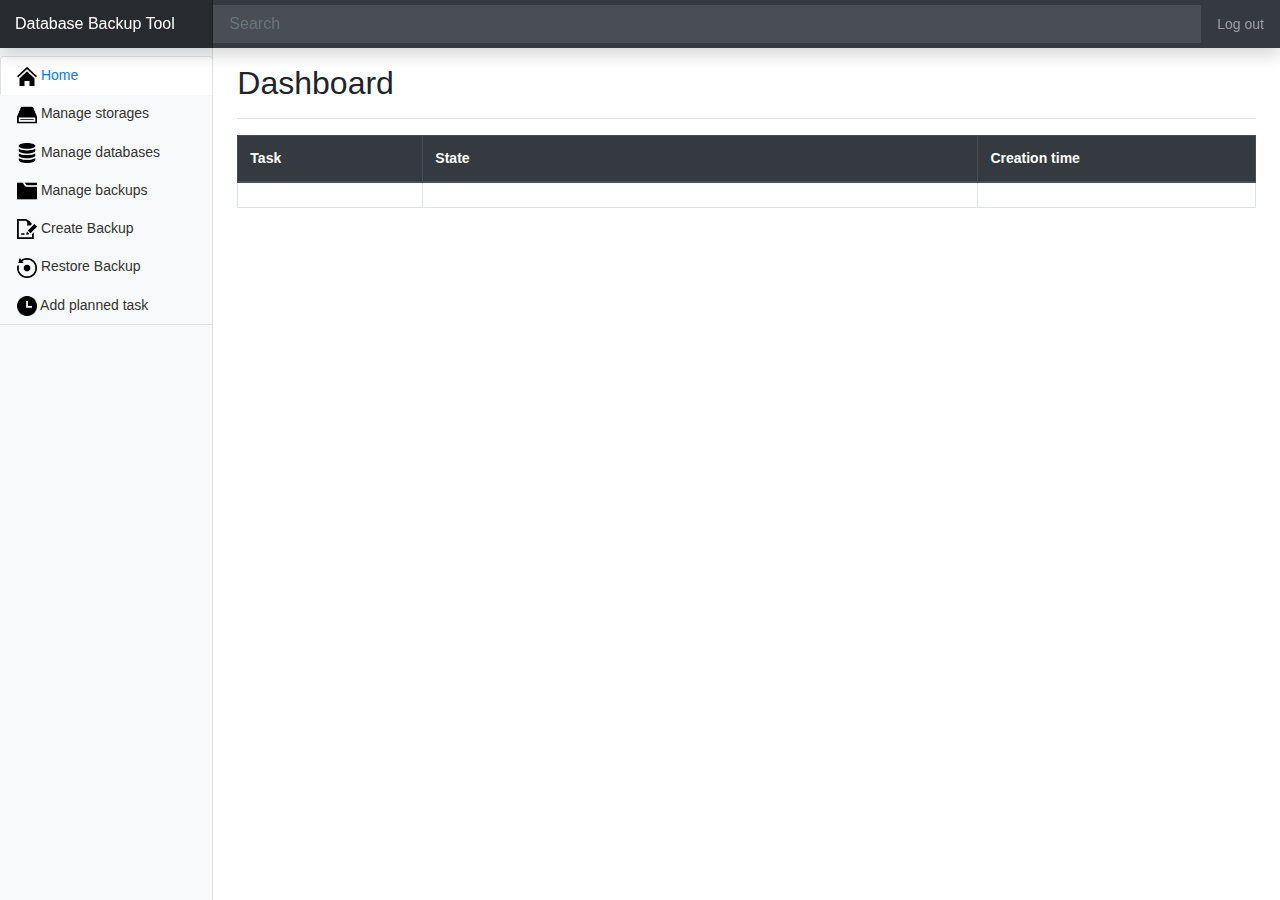
<file: src/main/resources/static/dashboard.html>
<!DOCTYPE html>
<html lang="en" xmlns:th="http://www.thymeleaf.org">
<head>
    <meta content="text/html; charset=UTF-8" http-equiv="content-type">
    <meta charset="utf-8">
    <meta content="width=device-width, initial-scale=1, shrink-to-fit=no" name="viewport">
    <meta content="" name="description">
    <title>Dashboard - Database Backup Tool</title>

    <link href="css/bootstrap.css" rel="stylesheet">
    <link href="css/dashboard.css" rel="stylesheet">
</head>
<body>
<nav class="navbar navbar-dark fixed-top bg-dark flex-md-nowrap p-0 shadow">
    <a class="navbar-brand col-sm-3 col-md-2 mr-0" href="/dashboard">Database Backup Tool</a>
    <input aria-label="Search" class="form-control form-control-dark w-100" placeholder="Search" type="text">
    <ul class="navbar-nav px-3">
        <li class="nav-item text-nowrap">
            <a class="nav-link" href="/api/logout">Log out</a>
        </li>
    </ul>
</nav>

<div class="container-fluid">
    <div class="row">
        <nav class="col-md-2 d-none d-md-block bg-light sidebar">
            <div class="sidebar-sticky">
                <ul class="nav nav-tabs flex-column" id="barTabs" role="tablist">
                    <li class="nav-item">
                        <a aria-controls="dashboard" aria-selected="true" class="nav-link active" data-toggle="tab" href="#dashboard"
                           id="dashboard-tab" role="tab">
                            <img alt="" height="20px" src="images/home-tab-icon.png" width="20px">
                            Home <span class="sr-only">(current)</span>
                        </a>
                    </li>
                    <li class="nav-item">
                        <a aria-controls="storage" aria-selected="false" class="nav-link" data-toggle="tab" href="#storage"
                           id="storage-tab" role="tab">
                            <img alt="" height="20px" src="images/storage-tab-icon.png" width="20px">
                            Manage storages
                        </a>
                    </li>
                    <li class="nav-item">
                        <a aria-controls="database" aria-selected="false" class="nav-link" data-toggle="tab" href="#database"
                           id="database-tab" role="tab">
                            <img alt="" height="20px" src="images/database-tab-icon.png" width="20px">
                            Manage databases
                        </a>
                    </li>
                    <li class="nav-item">
                        <a aria-controls="backups" aria-selected="false" class="nav-link" data-toggle="tab" href="#backups"
                           id="backupts-tab" role="tab">
                            <img alt="" height="20px" src="images/manage-backups-icon.png" width="20px">
                            Manage backups
                        </a>
                    </li>
                    <li class="nav-item">
                        <a aria-controls="create-backup" aria-selected="false" class="nav-link" data-toggle="tab" href="#create-backup"
                           id="create-backup-tab" role="tab">
                            <img alt="" height="20px" src="images/createBackup-tab-icon.png" width="20px">
                            Create Backup
                        </a>
                    </li>
                    <li class="nav-item">
                        <a aria-controls="restore-backup" aria-selected="false" class="nav-link" data-toggle="tab" href="#restore-backup"
                           id="restore-backup-tab" role="tab">
                            <img alt="" height="20px" src="images/restoreBackup-tab-icon.png" width="20px">
                            Restore Backup
                        </a>
                    </li>
                    <li class="nav-item">
                        <a aria-controls="add-planned-task" aria-selected="false" class="nav-link" data-toggle="tab"
                           href="#add-planned-task"
                           id="add-planned-task-tab" role="tab">
                            <img alt="" height="20px" src="images/add-planned-task-tab-icon.png" width="20px">
                            Add planned task
                        </a>
                    </li>
                </ul>
            </div>
        </nav>

        <main class="col-md-9 ml-sm-auto col-lg-10 px-4" role="main">
            <!--Tab Content-->
            <div class="tab-content" id="barTabsContent">
                <div aria-labelledby="dashboard" class="tab-pane fade show active" id="dashboard" role="tabpanel">
                    <div class="d-flex justify-content-between flex-wrap flex-md-nowrap align-items-center pt-3 pb-2 mb-3 border-bottom">
                        <h2>Dashboard</h2>
                    </div>

                    <div id="backupTasksTable">
                        <table class="table table-hover table-bordered">
                            <thead class="thead-dark">
                            <tr>
                                <th class="col-md-2" scope="col">Task</th>
                                <th class="col-md-6" scope="col">State</th>
                                <th class="col-md-3" scope="col">Creation time</th>
                            </tr>
                            </thead>
                            <tbody id="backupTasksTableBody">
                            <tr th:each="backupTask: ${backupTasks}" th:object="${backupTask}">
                                <th scope="row" th:text="*{type.toString()}"></th>
                                <td th:text="*{state.toString()}"></td>
                                <td th:text="*{time}"></td>
                            </tr>
                            </tbody>
                        </table>
                    </div>
                </div>
                <div aria-labelledby="storage" class="tab-pane fade" id="storage" role="tabpanel">
                    <div class="d-flex justify-content-between flex-wrap flex-md-nowrap align-items-center pt-3 pb-2 mb-3 border-bottom">
                        <h2>Manage Storages</h2>
                    </div>

                    <div id="manageStoragesButtonsWrapper">
                        <div class="nav d-flex flex-row-reverse bd-highlight">
                            <a aria-selected="false" class="btn btn-outline-secondary" data-toggle="tab" href="#configureStorageFormWrapper"
                               id="addNewStorageButton" role="tab" type="button">
                                Add new storage
                            </a>
                            <a aria-selected="true" class="btn btn-outline-primary mr-auto active" data-toggle="tab"
                               href="#storageListWrapper"
                               id="closeAddNewStorageFormButton" role="tab" type="button">
                                Storage List
                            </a>
                        </div>
                    </div>

                    <div class="tab-content">
                        <div class="tab-pane fade show active" id="storageListWrapper" role="tabpanel">
                            <div id="storageListTable">
                                <table class="table table-hover table-bordered">
                                    <thead class="thead-dark">
                                    <tr>
                                        <th class="col-md-2" scope="col">Storage</th>
                                        <th class="col-md-6" scope="col">Description</th>
                                        <th class="col-md-3" scope="col">Creation time</th>
                                        <th scope="col"></th>
                                    </tr>
                                    </thead>
                                    <tbody>
                                    <tr th:each="storage: ${storageList}" th:object="${storage}">
                                        <th scope="row" th:text="*{type}"></th>
                                        <td th:text="*{desc}"></td>
                                        <td th:text="*{time}"></td>
                                        <td>
                                            <div class="d-flex flex-row-reverse bd-highlight">
                                                <form th:action="@{/storage}" th:method="delete">
                                                    <input hidden th:name="settingsName" th:value="*{settingsName}">
                                                    <button class="btn btn-secondary" type="submit">
                                                        Remove
                                                    </button>
                                                </form>
                                            </div>
                                        </td>
                                    </tr>
                                    </tbody>
                                </table>
                            </div>
                        </div>

                        <div class="tab-pane fade" id="configureStorageFormWrapper" role="tabpanel">
                            <form action="#" id="configureStorageForm" th:action="@{/storage}" th:method="post"
                                  th:object="${webAddStorageRequest}">
                                <div class="form-group">
                                    <label for="configureStorage.selectStorage">Select Storage</label>
                                    <select class="form-control" id="configureStorage.selectStorage" th:errorclass="is-invalid"
                                            th:field="*{storageType}">
                                        <option selected value="">Select Storage</option>
                                        <option id="localFileSystemStorageSelect" value="localFileSystem">Local File System</option>
                                        <option id="dropboxStorageSelect" value="dropbox">Dropbox</option>
                                    </select>
                                    <div class="invalid-feedback" th:errors="*{storageType}"
                                         th:if="${#fields.hasErrors('storageType')}"></div>
                                </div>

                                <div id="commonStorageInputFields">
                                    <div class="form-group">
                                        <label for="createStorageSettingsNameInput">Settings name</label>
                                        <input class="form-control form-control-sm" id="createStorageSettingsNameInput"
                                               placeholder="" th:errorclass="is-invalid" th:field="*{settingsName}" type="text">
                                        <div class="invalid-feedback" th:errors="*{settingsName}"
                                             th:if="${#fields.hasErrors('settingsName')}"></div>
                                    </div>
                                </div>

                                <!--Storage select based content-->
                                <div id="selectStorageContent">
                                    <div class="localFileSystemStorageSelect box">
                                        <div class="form-group">
                                            <label for="localFileSystemStorageBackupPathInput">Backup location</label>
                                            <input aria-describedby="localFileSystemStorageBackupPathHelp"
                                                   class="form-control form-control-sm"
                                                   id="localFileSystemStorageBackupPathInput"
                                                   placeholder=""
                                                   th:errorclass="is-invalid"
                                                   th:field="*{localFileSystemSettings.backupPath}" type="text">
                                            <small class="form-text text-muted" id="localFileSystemStorageBackupPathHelp">
                                                Absolute path to folder where backup should be saved into
                                            </small>
                                            <div class="invalid-feedback"
                                                 th:errors="*{localFileSystemSettings.backupPath}"
                                                 th:if="${#fields.hasErrors('localFileSystemSettings.backupPath')}"></div>
                                        </div>
                                    </div>
                                    <div class="dropboxStorageSelect box">
                                        <div class="form-group">
                                            <label for="dropboxStorageAccessTokenInput">Dropbox access token</label>
                                            <input aria-describedby="dropboxStorageAccessTokenHelp" class="form-control form-control-sm"
                                                   id="dropboxStorageAccessTokenInput"
                                                   placeholder="" th:errorclass="is-invalid"
                                                   th:field="*{dropboxSettings.accessToken}" type="text">
                                            <small class="form-text text-muted" id="dropboxStorageAccessTokenHelp">
                                                You can get access token from the app page on Dropbox
                                            </small>
                                            <div class="invalid-feedback"
                                                 th:errors="*{dropboxSettings.accessToken}"
                                                 th:if="${#fields.hasErrors('dropboxSettings.accessToken')}"></div>
                                        </div>
                                    </div>
                                </div>
                                <button class="btn btn-primary" type="submit">Create storage</button>
                            </form>
                        </div>
                    </div>
                </div>
                <div aria-labelledby="database" class="tab-pane fade" id="database" role="tabpanel">
                    <div class="d-flex justify-content-between flex-wrap flex-md-nowrap align-items-center pt-3 pb-2 mb-3 border-bottom">
                        <h2>Manage Databases</h2>
                    </div>

                    <div id="manageDatabasesButtonsWrapper">
                        <div class="nav d-flex flex-row-reverse bd-highlight">
                            <a aria-selected="false" class="btn btn-outline-secondary" data-toggle="tab"
                               href="#configureDatabaseFormWrapper"
                               id="addNewDatabaseButton" role="tab" type="button">
                                Add new database
                            </a>
                            <a aria-selected="true" class="btn btn-outline-primary mr-auto active" data-toggle="tab"
                               href="#databaseListWrapper"
                               id="closeAddNewDatabaseFormButton" role="tab" type="button">
                                Database List
                            </a>
                        </div>
                    </div>

                    <div class="tab-content">
                        <div class="tab-pane fade show active" id="databaseListWrapper" role="tabpanel">
                            <div id="databaseListTable">
                                <table class="table table-hover table-bordered">
                                    <thead class="thead-dark">
                                    <tr>
                                        <th class="col-md-2" scope="col">Database</th>
                                        <th class="col-md-6" scope="col">Description</th>
                                        <th class="col-md-3" scope="col">Creation time</th>
                                        <th scope="col"></th>
                                    </tr>
                                    </thead>
                                    <tbody>
                                    <tr th:each="database: ${databaseList}" th:object="${database}">
                                        <th scope="row" th:text="*{type}"></th>
                                        <td th:text="*{desc}"></td>
                                        <td th:text="*{time}"></td>
                                        <td>
                                            <div class="d-flex flex-row-reverse bd-highlight">
                                                <form th:action="@{/database}" th:method="delete">
                                                    <input hidden th:name="settingsName" th:value="*{settingsName}" type="text">
                                                    <button class="btn btn-secondary" type="submit">
                                                        Remove
                                                    </button>
                                                </form>
                                            </div>
                                        </td>
                                    </tr>
                                    </tbody>
                                </table>
                            </div>
                        </div>

                        <div class="tab-pane fade" id="configureDatabaseFormWrapper" role="tabpanel">
                            <form action="#" id="configureDatabaseForm" method="post" th:action="@{/database}"
                                  th:object="${webAddDatabaseRequest}">
                                <div class="form-group">
                                    <label for="configureDatabase-selectDatabase">Select Database</label>
                                    <select class="form-control" id="configureDatabase-selectDatabase" th:errorclass="is-invalid"
                                            th:field="*{databaseType}">
                                        <option selected value="">Select Database</option>
                                        <option id="postgresDatabaseSelect" value="postgres">Postgres</option>
                                    </select>
                                    <div class="invalid-feedback" th:errors="*{databaseType}"
                                         th:if="${#fields.hasErrors('databaseType')}"></div>
                                </div>

                                <div id="commonDatabaseInputFields">
                                    <div class="form-group">
                                        <label for="createDatabaseSettingsNameInput">Settings name</label>
                                        <input class="form-control form-control-sm" id="createDatabaseSettingsNameInput"
                                               placeholder=""
                                               th:errorclass="is-invalid" th:field="*{settingsName}" type="text">
                                        <div class="invalid-feedback" th:errors="*{settingsName}"
                                             th:if="${#fields.hasErrors('settingsName')}"></div>
                                    </div>

                                    <div class="form-group">
                                        <label for="createDatabaseHostInput">Host</label>
                                        <input class="form-control form-control-sm" id="createDatabaseHostInput"
                                               placeholder=""
                                               th:errorclass="is-invalid" th:field="*{host}" type="text">
                                        <div class="invalid-feedback" th:errors="*{host}"
                                             th:if="${#fields.hasErrors('host')}"></div>
                                    </div>

                                    <div class="form-group">
                                        <label for="createDatabasePortInput">Port</label>
                                        <input class="form-control form-control-sm" id="createDatabasePortInput"
                                               placeholder=""
                                               th:errorclass="is-invalid" th:field="*{port}" type="text">
                                        <div class="invalid-feedback" th:errors="*{port}"
                                             th:if="${#fields.hasErrors('port')}"></div>
                                    </div>

                                    <div class="form-group">
                                        <label for="createDatabaseNameInput">Database name</label>
                                        <input class="form-control form-control-sm" id="createDatabaseNameInput"
                                               placeholder=""
                                               th:errorclass="is-invalid" th:field="*{databaseName}" type="text">
                                        <div class="invalid-feedback" th:errors="*{databaseName}"
                                             th:if="${#fields.hasErrors('databaseName')}"></div>
                                    </div>

                                    <div class="form-group">
                                        <label for="createDatabaseLoginInput">Database login</label>
                                        <input class="form-control form-control-sm" id="createDatabaseLoginInput"
                                               placeholder=""
                                               th:errorclass="is-invalid" th:field="*{login}" type="text">
                                        <div class="invalid-feedback" th:errors="*{login}"
                                             th:if="${#fields.hasErrors('login')}"></div>
                                    </div>

                                    <div class="form-group">
                                        <label for="createDatabasePasswordInput">Database password</label>
                                        <input class="form-control form-control-sm" id="createDatabasePasswordInput"
                                               placeholder=""
                                               th:errorclass="is-invalid"
                                               th:field="*{password}" type="text">
                                        <div class="invalid-feedback" th:errors="*{password}"
                                             th:if="${#fields.hasErrors('password')}"></div>
                                    </div>
                                </div>

                                <!--Database select based content-->
                                <div id="selectDatabaseContent">
                                    <div class="postgresDatabaseSelect box">

                                    </div>
                                </div>
                                <button class="btn btn-primary" type="submit">Create database</button>
                            </form>
                        </div>
                    </div>
                </div>
                <div aria-labelledby="backups" class="tab-pane fade" id="backups" role="tabpanel">
                    <div class="d-flex justify-content-between flex-wrap flex-md-nowrap align-items-center pt-3 pb-2 mb-3 border-bottom">
                        <h2>Manage Backups</h2>
                    </div>

                    <div id="backupListTable">
                        <table class="table table-hover table-bordered">
                            <thead class="thead-dark">
                            <tr>
                                <th class="col-md-2" scope="col">Name</th>
                                <th class="col-md-6" scope="col">Properties</th>
                                <th class="col-md-3" scope="col">Creation time</th>
                                <th scope="col"></th>
                            </tr>
                            </thead>
                            <tbody>
                            <tr th:each="backup: ${backupList}" th:object="${backup}">
                                <th scope="row" th:text="*{name}"></th>
                                <td th:text="*{desc}"></td>
                                <td th:text="*{time}"></td>
                                <td>
                                    <div class="d-flex flex-row-reverse bd-highlight">
                                        <form th:action="@{/delete-backup}" th:method="delete">
                                            <input hidden th:name="backupId" th:value="*{id}" type="text">
                                            <button class="btn btn-secondary" type="submit">
                                                Delete
                                            </button>
                                        </form>
                                    </div>
                                </td>
                            </tr>
                            </tbody>
                        </table>
                    </div>
                </div>
                <div aria-labelledby="create-backup" class="tab-pane fade" id="create-backup" role="tabpanel">
                    <div class="d-flex justify-content-between flex-wrap flex-md-nowrap align-items-center pt-3 pb-2 mb-3 border-bottom">
                        <h2>Create Backup</h2>
                    </div>

                    <form action="#" id="createBackupForm" th:action="@{/create-backup}" th:method="post"
                          th:object="${webCreateBackupRequest}">
                        <div class="form-group">
                            <label for="createBackup-selectDatabase">Select database to backup</label>
                            <select class="form-control" id="createBackup-selectDatabase"
                                    th:errorclass="is-invalid" th:field="*{databaseSettingsName}">
                                <option selected value="">Select Database</option>
                                <option th:each="database: ${databaseList}" th:text="${'Database: ' + database.type +
                                        ' | Details: ' + database.desc +
                                        ' | Creation time: ' + database.time}"
                                        th:value="${database.settingsName}">
                                </option>
                            </select>
                            <div class="invalid-feedback" th:errors="*{databaseSettingsName}"
                                 th:if="${#fields.hasErrors('databaseSettingsName')}"></div>
                        </div>

                        <label for="createBackup-selectStorage">Select storage</label>
                        <div class="invalid-feedback d-inline" th:errors="*{backupCreationProperties}"
                             th:if="${#fields.hasErrors('backupCreationPropertiesMap')}"></div>
                        <table class="table table-hover table-bordered" id="createBackup-selectStorage">
                            <thead class="thead-dark">
                            <tr>
                                <th scope="col"></th>
                                <th class="col-md-2" scope="col">Storage</th>
                                <th class="col-md-5" scope="col">Description</th>
                                <th class="col-md-3" scope="col">Creation time</th>
                                <th class="col-md-1" scope="col">Compress</th>
                            </tr>
                            </thead>
                            <tbody>
                            <tr th:each="storage, iterStat: ${storageList}">
                                <td>
                                    <div class="input-group">
                                        <input th:name="|backupCreationPropertiesMap[__${storage.settingsName}__].selected|"
                                               th:value="true"
                                               type="checkbox">
                                    </div>
                                </td>
                                <th scope="row" th:text="${storage.type}"></th>
                                <td th:text="${storage.desc}"></td>
                                <td th:text="${storage.time}"></td>
                                <td>
                                    <div class="form-check form-group">
                                        <input class="form-check-input"
                                               th:name="|backupCreationPropertiesMap[__${storage.settingsName}__].processors|"
                                               th:value="'Compressor'"
                                               type="checkbox">
                                    </div>
                            </tr>
                            </tbody>
                        </table>
                        <button class="btn btn-primary" type="submit">Backup</button>
                    </form>
                </div>
                <div aria-labelledby="restore-backup" class="tab-pane fade" id="restore-backup" role="tabpanel">
                    <div class="d-flex justify-content-between flex-wrap flex-md-nowrap align-items-center pt-3 pb-2 mb-3 border-bottom">
                        <h2>Restore Backup</h2>
                    </div>

                    <form action="#" id="restoreBackupForm" th:action="@{/restore-backup}" th:method="post"
                          th:object="${webRestoreBackupRequest}">
                        <div class="form-group">
                            <label for="restoreBackup-selectBackup">Select backup to restore from</label>
                            <select class="form-control" id="restoreBackup-selectBackup" th:errorclass="is-invalid"
                                    th:field="*{backupId}">
                                <option selected value="">Select Backup</option>
                                <option th:each="backup: ${backupList}"
                                        th:text="${'Backup name: ' + backup.name + ' | Details: ' + backup.desc +
                                        ' | Creation time: ' + backup.time}"
                                        th:value="${backup.id}">
                                </option>
                            </select>
                            <div class="invalid-feedback" th:errors="*{backupId}"
                                 th:if="${#fields.hasErrors('backupId')}"></div>
                        </div>

                        <div class="form-group">
                            <label for="restoreBackup-selectDatabase">Select database to restore to</label>
                            <select class="form-control" id="restoreBackup-selectDatabase" th:errorclass="is-invalid"
                                    th:field="*{databaseSettingsName}">
                                <option selected value="">Select Database</option>
                                <option th:each="database: ${databaseList}"
                                        th:text="${'Database type: ' + database.type.toString() + ' | Details: ' + database.desc}"
                                        th:value="${database.settingsName}">
                                </option>
                            </select>
                            <div class="invalid-feedback" th:errors="*{databaseSettingsName}"
                                 th:if="${#fields.hasErrors('databaseSettingsName')}"></div>
                        </div>

                        <button class="btn btn-primary" type="submit">Restore</button>
                    </form>
                </div>
                <div aria-labelledby="add-planned-task" class="tab-pane fade" id="add-planned-task" role="tabpanel">
                    <div class="d-flex justify-content-between flex-wrap flex-md-nowrap align-items-center pt-3 pb-2 mb-3 border-bottom">
                        <h2>Add planned task</h2>
                    </div>

                    <form action="#" id="addPlannedTaskForm" th:action="@{/add-planned-task}" th:method="post"
                          th:object="${webAddPlannedTaskRequest}">
                        <div class="form-group">
                            <label for="addPlannedTask-selectDatabase">Select database to backup</label>
                            <select class="form-control" id="addPlannedTask-selectDatabase"
                                    th:errorclass="is-invalid" th:field="*{databaseSettingsName}">
                                <option selected value="">Select Database</option>
                                <option th:each="database: ${databaseList}" th:text="${'Database: ' + database.type +
                                        ' | Details: ' + database.desc +
                                        ' | Creation time: ' + database.time}"
                                        th:value="${database.settingsName}">
                                </option>
                            </select>
                            <div class="invalid-feedback" th:errors="*{databaseSettingsName}"
                                 th:if="${#fields.hasErrors('databaseSettingsName')}"></div>
                        </div>

                        <label for="addPlannedTask-selectStorage">Select storage</label>
                        <div class="invalid-feedback d-inline" th:errors="*{storageSettingsNameList}"
                             th:if="${#fields.hasErrors('storageSettingsNameList')}"></div>
                        <table class="table table-hover table-bordered" id="addPlannedTask-selectStorage">
                            <thead class="thead-dark">
                            <tr>
                                <th scope="col"></th>
                                <th class="col-md-2" scope="col">Storage</th>
                                <th class="col-md-5" scope="col">Description</th>
                                <th class="col-md-3" scope="col">Creation time</th>
                            </tr>
                            </thead>
                            <tbody>
                            <tr th:each="storage, iterStat: ${storageList}">
                                <td>
                                    <div class="input-group">
                                        <input th:field="*{storageSettingsNameList}" th:value="${storage.settingsName}" type="checkbox">
                                    </div>
                                </td>
                                <th scope="row" th:text="${storage.type}"></th>
                                <td th:text="${storage.desc}"></td>
                                <td th:text="${storage.time}"></td>
                            </tr>
                            </tbody>
                        </table>

                        <p>Apply Processors:</p>
                        <div class="form-group form-check" id="addPlannedTask-selectProcessors">
                            <input class="form-check-input" id="addPlannedTask-selectProcessors-compressor" th:field="*{processors}"
                                   th:value="Compressor" type="checkbox">
                            <label class="form-check-label" for="addPlannedTask-selectProcessors-compressor">Compressor</label>
                        </div>

                        <div class="form-group">
                            <label for="addPlannedTask-inputInterval">Period</label>
                            <input aria-describedby="addPlannedTask-inputInterval-help" class="form-control"
                                   id="addPlannedTask-inputInterval"
                                   placeholder="Enter interval" th:field="*{interval}"
                                   type="text">
                            <small class="form-text text-muted" id="addPlannedTask-inputInterval-help">Input period in seconds.</small>
                        </div>

                        <button class="btn btn-primary" type="submit">Backup</button>
                    </form>
                </div>
            </div>
        </main>
    </div>
</div>
<script src="js/jquery-3.3.1.min.js"></script>
<script src="js/bootstrap.js"></script>
<script src="js/selectContentShow.js"></script>
<script src="js/dashboard.js"></script>
</body>
</html>
</file>
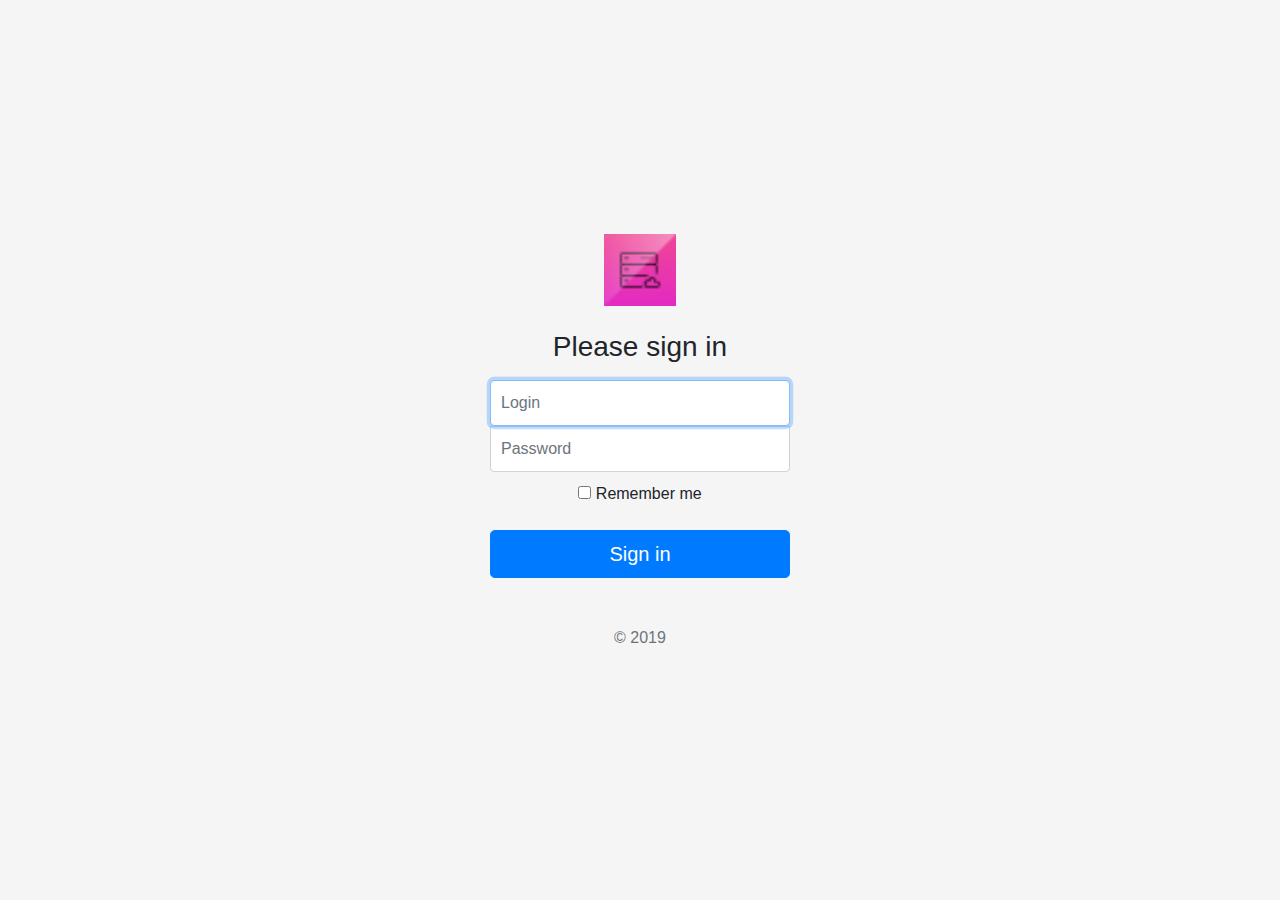
<file: src/main/resources/static/login.htm>
<!DOCTYPE html>
<html lang="en">
<head>
    <meta http-equiv="content-type" content="text/html; charset=UTF-8">
    <meta charset="utf-8">
    <meta name="viewport" content="width=device-width, initial-scale=1, shrink-to-fit=no">
    <meta name="description" content="">
    <title>Sign in - Database Backup Tool</title>

    <!-- Bootstrap core CSS -->
    <link href="css/bootstrap.css" rel="stylesheet">

    <style>
        .bd-placeholder-img {
            font-size: 1.125rem;
            text-anchor: middle;
            -webkit-user-select: none;
            -moz-user-select: none;
            -ms-user-select: none;
            user-select: none;
        }

        @media (min-width: 768px) {
            .bd-placeholder-img-lg {
                font-size: 3.5rem;
            }
        }
    </style>
    <!-- Custom styles for this template -->
    <link href="css/signin.css" rel="stylesheet">
</head>
<body class="text-center">
<form class="form-signin" action="/api/login" method="post">
    <img class="mb-4" src="images/appIcon.png" alt="" width="72" height="72">
    <h1 class="h3 mb-3 font-weight-normal">Please sign in</h1>
    <label for="inputLogin" class="sr-only">Login</label>
    <input type="text" id="inputLogin" name="username" class="form-control" placeholder="Login" required="" autofocus="">
    <label for="inputPassword" class="sr-only">Password</label>
    <input type="password" id="inputPassword" name="password" class="form-control" placeholder="Password" required="">
    <div class="checkbox mb-3">
        <label>
            <input type="checkbox" value="remember-me" name="remember-me"> Remember me
        </label>
    </div>
    <button class="btn btn-lg btn-primary btn-block" id="signInButton" type="submit">Sign in</button>
    <p class="mt-5 mb-3 text-muted">© 2019</p>
</form>
<script src="http://code.jquery.com/jquery-3.3.1.js"
        integrity="sha256-2Kok7MbOyxpgUVvAk/HJ2jigOSYS2auK4Pfzbm7uH60="
        crossorigin="anonymous"></script>
<script src="https://cdnjs.cloudflare.com/ajax/libs/popper.js/1.14.7/umd/popper.min.js"
        integrity="sha384-UO2eT0CpHqdSJQ6hJty5KVphtPhzWj9WO1clHTMGa3JDZwrnQq4sF86dIHNDz0W1" crossorigin="anonymous"></script>
<script src="https://stackpath.bootstrapcdn.com/bootstrap/4.3.1/js/bootstrap.min.js"
        integrity="sha384-JjSmVgyd0p3pXB1rRibZUAYoIIy6OrQ6VrjIEaFf/nJGzIxFDsf4x0xIM+B07jRM" crossorigin="anonymous"></script>
</body>
</html>
</file>
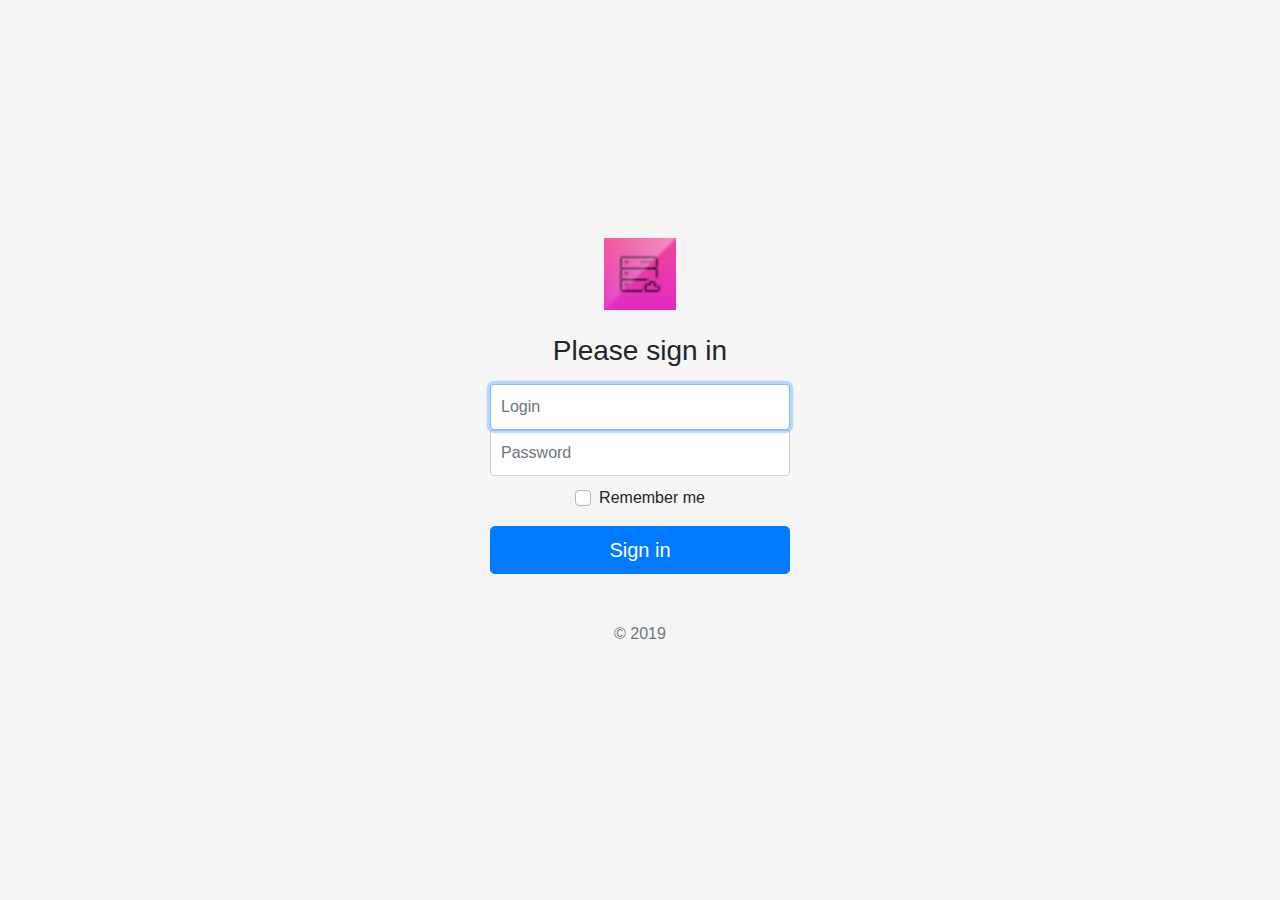
<file: src/main/resources/static/login.html>
<!DOCTYPE html>
<html lang="en">
<head>
    <meta content="text/html; charset=UTF-8" http-equiv="content-type">
    <meta charset="utf-8">
    <meta content="width=device-width, initial-scale=1, shrink-to-fit=no" name="viewport">
    <meta content="" name="description">
    <title>Sign in - Database Backup Tool</title>

    <link href="css/bootstrap.css" rel="stylesheet">
    <link href="css/signin.css" rel="stylesheet">
</head>
<body class="text-center">
<form action="/api/login" class="form-signin" method="post">
    <img alt="" class="mb-4" height="72" src="images/appIcon.png" width="72">
    <h1 class="h3 mb-3 font-weight-normal">Please sign in</h1>
    <label class="sr-only" for="inputLogin">Login</label>
    <input autofocus="" class="form-control" id="inputLogin" name="username" placeholder="Login" required="" type="text">
    <label class="sr-only" for="inputPassword">Password</label>
    <input class="form-control" id="inputPassword" name="password" placeholder="Password" required="" type="password">
    <div class="custom-checkbox custom-control mb-3">
        <input class="custom-control-input" id="rememberCheck" name="remember-me" type="checkbox" value="remember-me">
        <label class="custom-control-label" for="rememberCheck">Remember me</label>
    </div>
    <button class="btn btn-lg btn-primary btn-block" id="signInButton" type="submit">Sign in</button>
    <p class="mt-5 mb-3 text-muted">&copy; 2019</p>
</form>
<script src="js/jquery-3.3.1.min.js"></script>
<script crossorigin="anonymous"
        integrity="sha384-UO2eT0CpHqdSJQ6hJty5KVphtPhzWj9WO1clHTMGa3JDZwrnQq4sF86dIHNDz0W1"
        src="https://cdnjs.cloudflare.com/ajax/libs/popper.js/1.14.7/umd/popper.min.js"></script>
<script src="js/bootstrap.js"></script>
</body>
</html>
</file>
<file: src/main/resources/static/css/dashboard.css>
body {
    font-size: .875rem;
}

.bd-placeholder-img {
    font-size: 1.125rem;
    text-anchor: middle;
    -webkit-user-select: none;
    -moz-user-select: none;
    -ms-user-select: none;
    user-select: none;
}

@media (min-width: 768px) {
    .bd-placeholder-img-lg {
        font-size: 3.5rem;
    }
}

/*
 * Sidebar
 */

.sidebar {
    position: fixed;
    top: 0;
    bottom: 0;
    left: 0;
    z-index: 100; /* Behind the navbar */
    padding: 48px 0 0; /* Height of navbar */
    box-shadow: inset -1px 0 0 rgba(0, 0, 0, .1);
}

.sidebar-sticky {
    position: relative;
    top: 0;
    height: calc(100vh - 48px);
    padding-top: .5rem;
    overflow-x: hidden;
    overflow-y: auto; /* Scrollable contents if viewport is shorter than content. */
}

@supports ((position: -webkit-sticky) or (position: sticky)) {
    .sidebar-sticky {
        position: -webkit-sticky;
        position: sticky;
    }
}

.sidebar .nav-link {
    font-weight: 500;
    color: #333;
}

.sidebar .nav-link .feather {
    margin-right: 4px;
    color: #999;
}

.sidebar .nav-link.active {
    color: #007bff;
}

.sidebar .nav-link:hover .feather,
.sidebar .nav-link.active .feather {
    color: inherit;
}

.sidebar-heading {
    font-size: .75rem;
    text-transform: uppercase;
}

/*
 * Content
 */

[role="main"] {
    padding-top: 133px; /* Space for fixed navbar */
}

@media (min-width: 768px) {
    [role="main"] {
        padding-top: 48px; /* Space for fixed navbar */
    }
}

/*
 * Navbar
 */

.navbar-brand {
    padding-top: .75rem;
    padding-bottom: .75rem;
    font-size: 1rem;
    background-color: rgba(0, 0, 0, .25);
    box-shadow: inset -1px 0 0 rgba(0, 0, 0, .25);
}

.navbar .form-control {
    padding: .75rem 1rem;
    border-width: 0;
    border-radius: 0;
}

.form-control-dark {
    color: #fff;
    background-color: rgba(255, 255, 255, .1);
    border-color: rgba(255, 255, 255, .1);
}

.form-control-dark:focus {
    border-color: transparent;
    box-shadow: 0 0 0 3px rgba(255, 255, 255, .25);
}

/*
 * Carousel
 */

.carousel-wrapper {
    width: 900px;
    height: 400px;
    margin-left: auto;
    margin-right: auto;
}

#selectStorageContent {
    margin: 15px 0;
}

#manageStoragesButtonsWrapper, #manageDatabasesButtonsWrapper {
    margin-top: 20px;
    margin-bottom: 20px;
}

#storageContainer {
    background-color: white;
}

.tableColumn-time {
    position: relative;
}

.innerTableColumnButton {
    line-height: 10px;
    font-size: 8pt;
    font-family: tahoma;
    margin-top: 1px;
    margin-right: 2px;
    position: absolute;
    top: 0;
    right: 0;
}
</file>
<file: src/main/resources/static/css/signin.css>
html,
body {
    height: 100%;
}

.bd-placeholder-img {
    font-size: 1.125rem;
    text-anchor: middle;
    -webkit-user-select: none;
    -moz-user-select: none;
    -ms-user-select: none;
    user-select: none;
}

@media (min-width: 768px) {
    .bd-placeholder-img-lg {
        font-size: 3.5rem;
    }
}

body {
    display: -ms-flexbox;
    display: flex;
    -ms-flex-align: center;
    align-items: center;
    padding-top: 40px;
    padding-bottom: 40px;
    background-color: #f5f5f5;
}

.form-signin {
    width: 100%;
    max-width: 330px;
    padding: 15px;
    margin: auto;
}

.form-signin .checkbox {
    font-weight: 400;
}

.form-signin .form-control {
    position: relative;
    box-sizing: border-box;
    height: auto;
    padding: 10px;
    font-size: 16px;
}

.form-signin .form-control:focus {
    z-index: 2;
}

.form-signin input[type="email"] {
    margin-bottom: -1px;
    border-bottom-right-radius: 0;
    border-bottom-left-radius: 0;
}

.form-signin input[type="password"] {
    margin-bottom: 10px;
    border-top-left-radius: 0;
    border-top-right-radius: 0;
}
</file>
